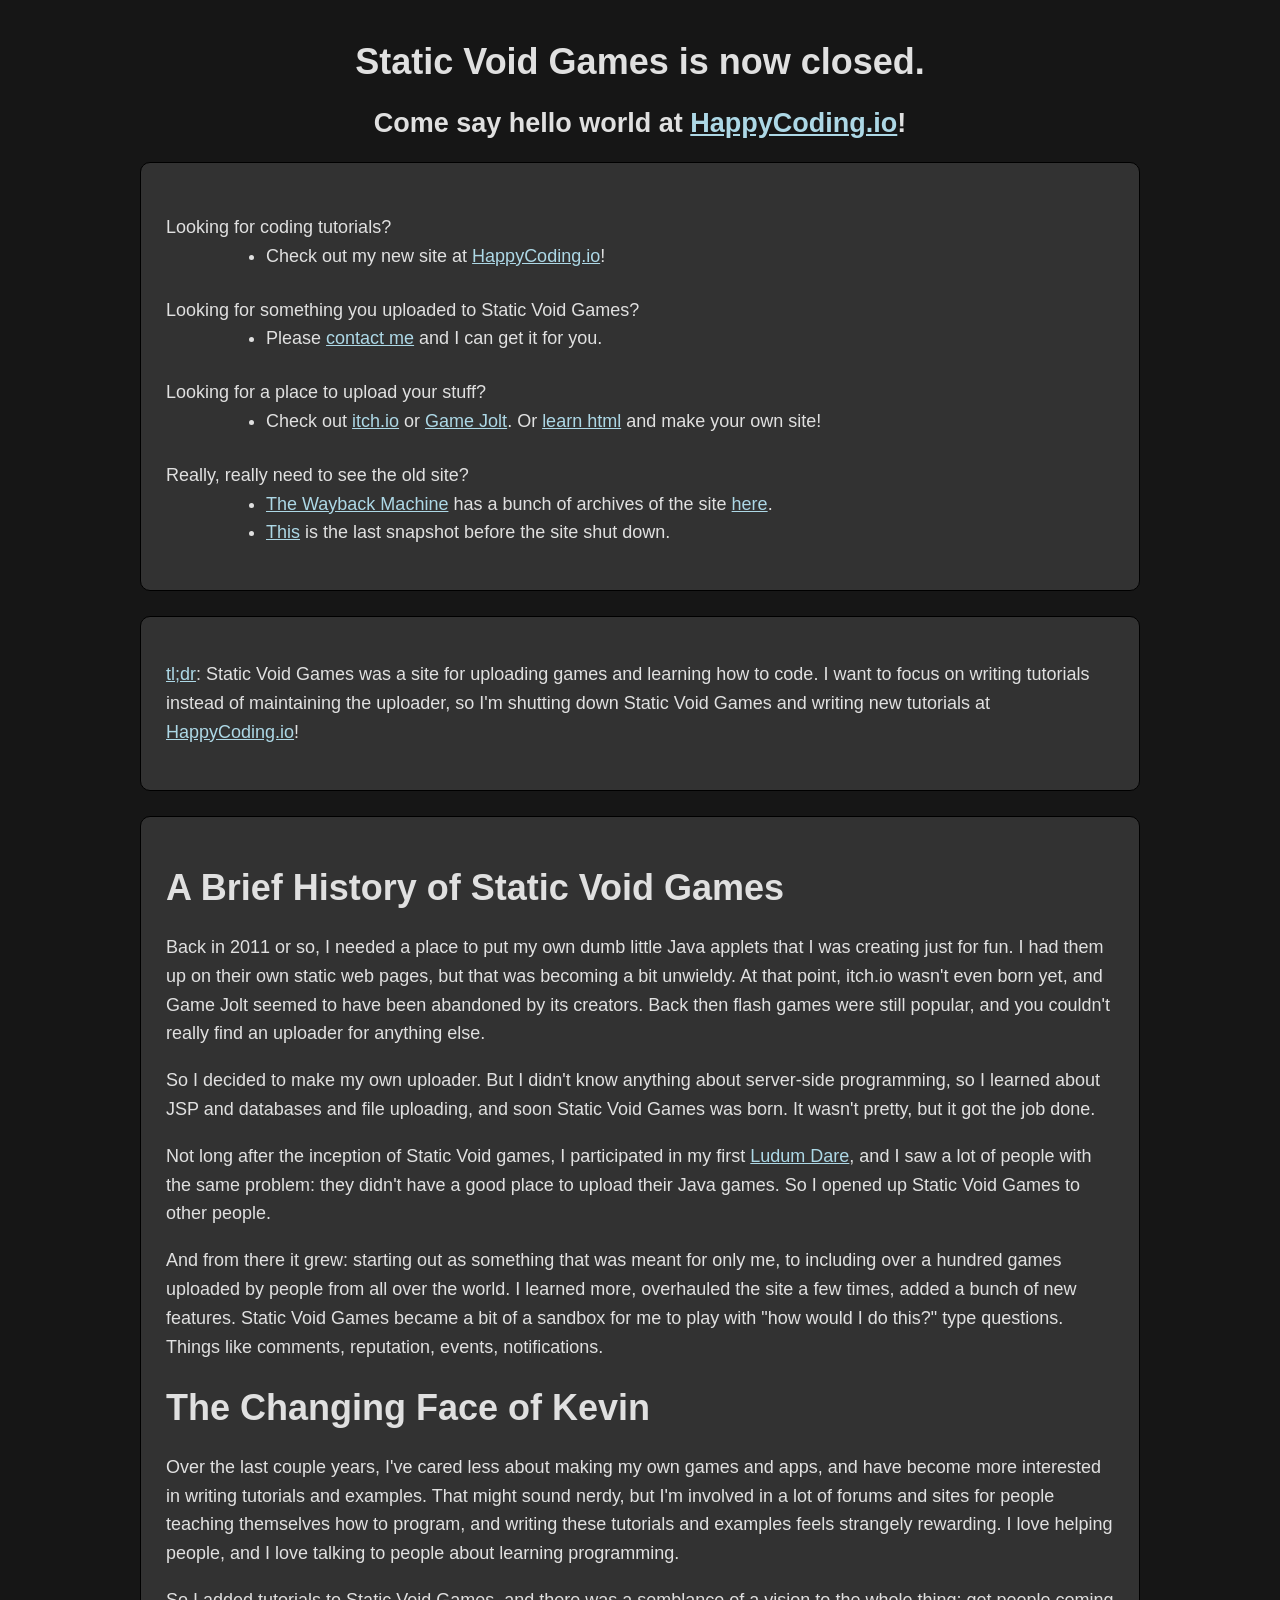
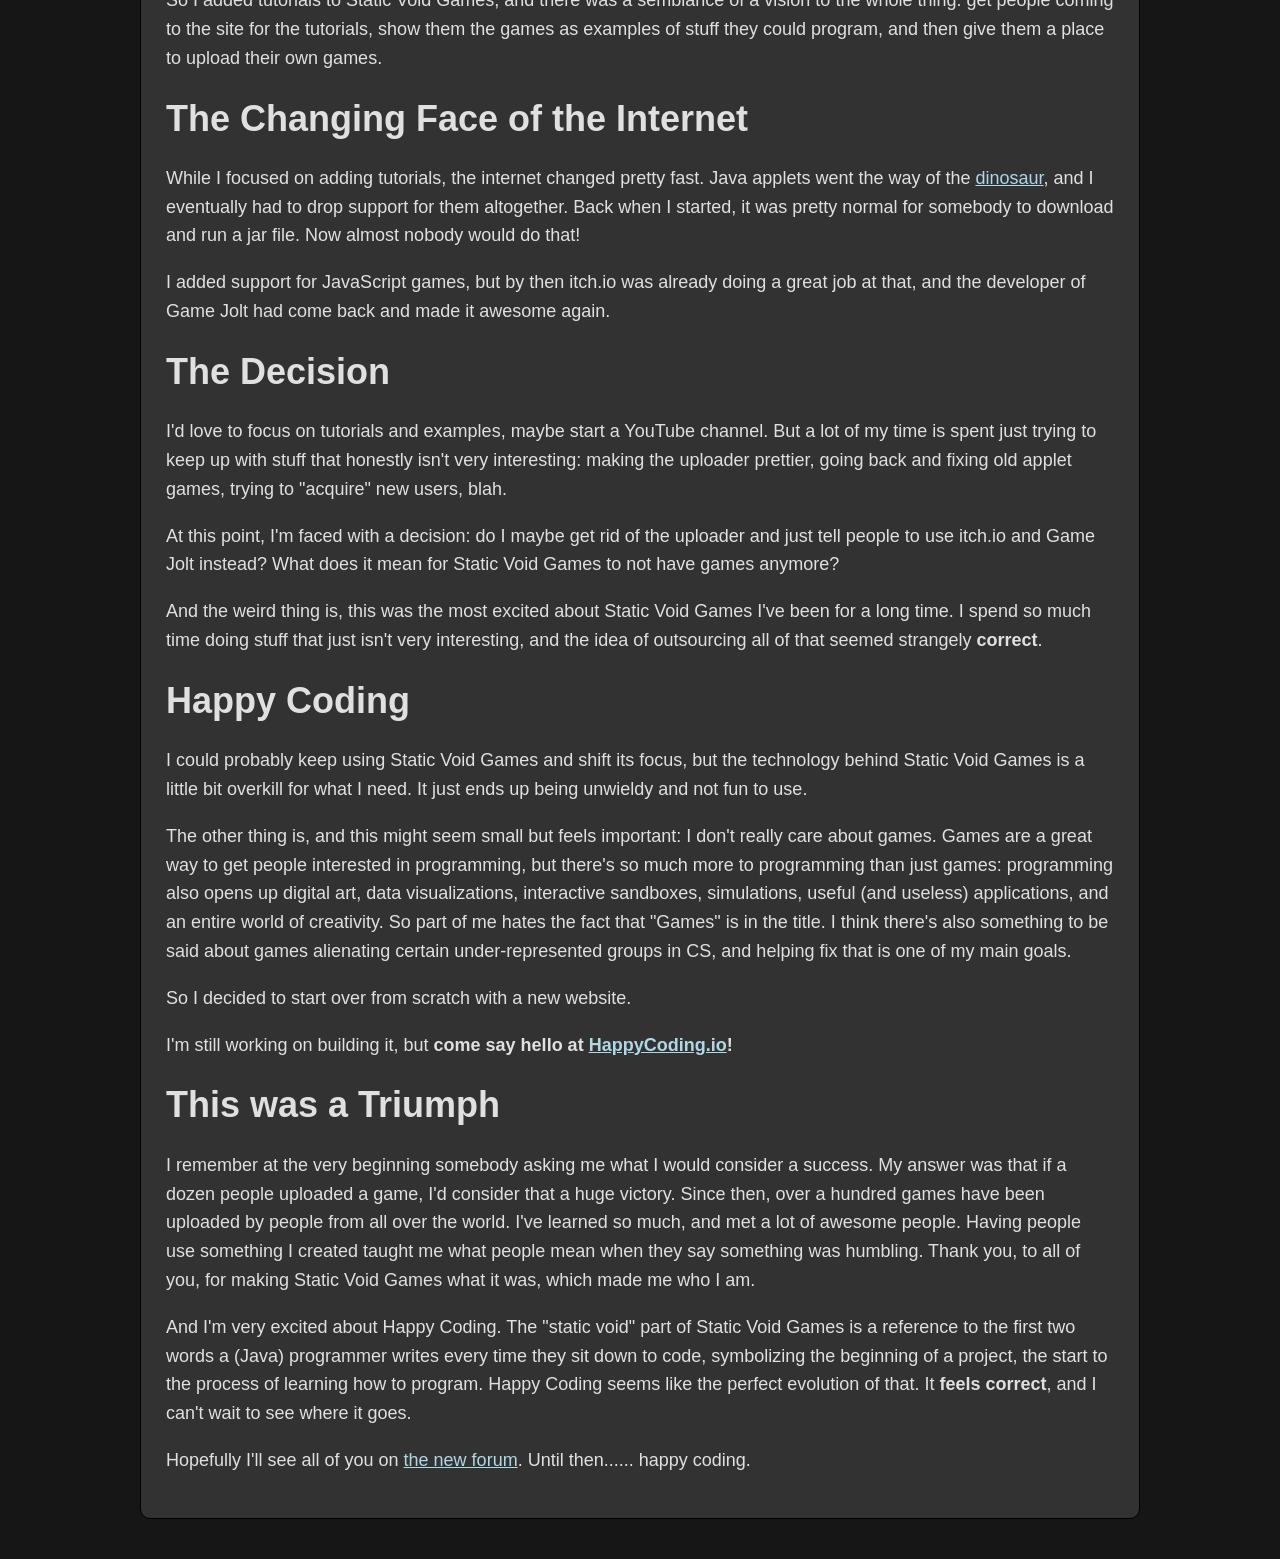
<file: index.html>
<!DOCTYPE html>
<html>
	<head>
		<meta charset="UTF-8">
		<title>Static Void Games</title>
		
		<link rel="shortcut icon" type="image/png" href="images/favicon.png" />
		
		<style>
		
			body{
				background-color: #161616;
				margin: 40px auto;
				max-width: 1000px;
				line-height: 1.6;
				font-size: 18px;
				font-family: "Helvetica Neue",Helvetica,Arial,sans-serif;
				color: #e0e0e0;
				padding:0 10px
			}

			h1,h2{
				line-height:1.2;
			}
			
			a{
				color: lightblue;	
			}
		
			dt{
				margin-top: 25px;	
			}
			
			dd{
				display: list-item;
				list-style-type: disc;
				margin-left: 100px;
			}
			
			.panel{
				background-color: #323232;
				border: thin solid black;
				border-radius: 10px;
				margin-bottom: 25px;
				padding: 25px;
			}
		</style>
	</head>
	<body>
		
		<h1 style="text-align: center">Static Void Games is now closed.</h1>
		<h2 style="text-align: center">Come say hello world at <a href="http://HappyCoding.io">HappyCoding.io</a>!</h2>
		
		<div class="panel">
			<dl style="list-style-type:circle">
				<dt>Looking for coding tutorials?</dt>
					<dd>Check out my new site at <a href="http://HappyCoding.io">HappyCoding.io</a>!</dd>
				<dt>Looking for something you uploaded to Static Void Games?</dt>
					<dd>Please <a href="http://happycoding.io/about/contact.html">contact me</a> and I can get it for you.</dd>
				<dt>Looking for a place to upload your stuff?</dt>
					<dd>Check out <a href="https://itch.io/">itch.io</a> or <a href="https://gamejolt.com/">Game Jolt</a>. Or <a href="http://happycoding.io/tutorials/html/">learn html</a> and make your own site!</dd>
				<dt>Really, really need to see the old site?</dt>
					<dd><a href="https://archive.org/web/">The Wayback Machine</a> has a bunch of archives of the site <a href="https://web.archive.org/web/*/staticvoidgames.com">here</a>.</dd>
					<dd><a href="https://web.archive.org/web/20170402091806/http://staticvoidgames.com:80/">This</a> is the last snapshot before the site shut down.</dd>
			</dl>
		</div>
		
		<div class="panel">
			<p><a href="https://en.wikipedia.org/wiki/TL;DR">tl;dr</a>: Static Void Games was a site for uploading games and learning how to code. I want to focus on writing tutorials instead of maintaining the uploader, so I'm shutting down Static Void Games and writing new tutorials at <a href="http://HappyCoding.io">HappyCoding.io</a>!</p>
		</div>
		
		<div class="panel">
	
			<h1>A Brief History of Static Void Games</h1>

			<p>Back in 2011 or so, I needed a place to put my own dumb little Java applets that I was creating just for fun. I had them up on their own static web pages, but that was becoming a bit unwieldy. At that point, itch.io wasn't even born yet, and Game Jolt seemed to have been abandoned by its creators. Back then flash games were still popular, and you couldn't really find an uploader for anything else.</p>
			
			<p>So I decided to make my own uploader. But I didn't know anything about server-side programming, so I learned about JSP and databases and file uploading, and soon Static Void Games was born. It wasn't pretty, but it got the job done.</p>
			
			<p>Not long after the inception of Static Void games, I participated in my first <a href="http://ludumdare.com/compo/">Ludum Dare</a>, and I saw a lot of people with the same problem: they didn't have a good place to upload their Java games. So I opened up Static Void Games to other people.</p>
			
			<p>And from there it grew: starting out as something that was meant for only me, to including over a hundred games uploaded by people from all over the world. I learned more, overhauled the site a few times, added a bunch of new features. Static Void Games became a bit of a sandbox for me to play with "how would I do this?" type questions. Things like comments, reputation, events, notifications.</p>
			
			<h1>The Changing Face of Kevin</h1>
			
			<p>Over the last couple years, I've cared less about making my own games and apps, and have become more interested in writing tutorials and examples. That might sound nerdy, but I'm involved in a lot of forums and sites for people teaching themselves how to program, and writing these tutorials and examples feels strangely rewarding. I love helping people, and I love talking to people about learning programming.</p>
			
			<p>So I added tutorials to Static Void Games, and there was a semblance of a vision to the whole thing: get people coming to the site for the tutorials, show them the games as examples of stuff they could program, and then give them a place to upload their own games.</p>
			
			<h1>The Changing Face of the Internet</h1>
			
			<p>While I focused on adding tutorials, the internet changed pretty fast. Java applets went the way of the <a href="https://en.wikipedia.org/wiki/Oviraptor">dinosaur</a>, and I eventually had to drop support for them altogether. Back when I started, it was pretty normal for somebody to download and run a jar file. Now almost nobody would do that!</p>
			
			<p>I added support for JavaScript games, but by then itch.io was already doing a great job at that, and the developer of Game Jolt had come back and made it awesome again.</p>
			
			<h1>The Decision</h1>
			
			<p>I'd love to focus on tutorials and examples, maybe start a YouTube channel. But a lot of my time is spent just trying to keep up with stuff that honestly isn't very interesting: making the uploader prettier, going back and fixing old applet games, trying to "acquire" new users, blah.</p>
			
			<p>At this point, I'm faced with a decision: do I maybe get rid of the uploader and just tell people to use itch.io and Game Jolt instead? What does it mean for Static Void Games to not have games anymore?</p>
			
			<p>And the weird thing is, this was the most excited about Static Void Games I've been for a long time. I spend so much time doing stuff that just isn't very interesting, and the idea of outsourcing all of that seemed strangely <strong>correct</strong>.</p>
			
			<h1>Happy Coding</h1>
			
			<p>I could probably keep using Static Void Games and shift its focus, but the technology behind Static Void Games is a little bit overkill for what I need. It just ends up being unwieldy and not fun to use. </p>
			
			<p>The other thing is, and this might seem small but feels important: I don't really care about games. Games are a great way to get people interested in programming, but there's so much more to programming than just games: programming also opens up digital art, data visualizations, interactive sandboxes, simulations, useful (and useless) applications, and an entire world of creativity. So part of me hates the fact that "Games" is in the title. I think there's also something to be said about games alienating certain under-represented groups in CS, and helping fix that is one of my main goals.</p>
			
			<p>So I decided to start over from scratch with a new website.</p>
			
			<p>I'm still working on building it, but <strong>come say hello at <a href="http://HappyCoding.io">HappyCoding.io</a>!</strong></p>
			
			<h1>This was a Triumph</h1>
			
			<p>I remember at the very beginning somebody asking me what I would consider a success. My answer was that if a dozen people uploaded a game, I'd consider that a huge victory. Since then, over a hundred games have been uploaded by people from all over the world. I've learned so much, and met a lot of awesome people. Having people use something I created taught me what people mean when they say something was humbling. Thank you, to all of you, for making Static Void Games what it was, which made me who I am.</p>
			
			<p>And I'm very excited about Happy Coding. The "static void" part of Static Void Games is a reference to the first two words a (Java) programmer writes every time they sit down to code, symbolizing the beginning of a project, the start to the process of learning how to program. Happy Coding seems like the perfect evolution of that. It <strong>feels correct</strong>, and I can't wait to see where it goes.</p>
			
			<p>Hopefully I'll see all of you on <a href="http://forum.HappyCoding.io">the new forum</a>. Until then...... happy coding.</p>
		</div>
	
		<script>
			(function(i,s,o,g,r,a,m){i['GoogleAnalyticsObject']=r;i[r]=i[r]||function(){
			(i[r].q=i[r].q||[]).push(arguments)},i[r].l=1*new Date();a=s.createElement(o),
			m=s.getElementsByTagName(o)[0];a.async=1;a.src=g;m.parentNode.insertBefore(a,m)
			})(window,document,'script','//www.google-analytics.com/analytics.js','ga');
			ga('create', 'UA-30587515-1', 'auto');
			ga('send', 'pageview');
		</script>
	</body>
</html>
</file>
